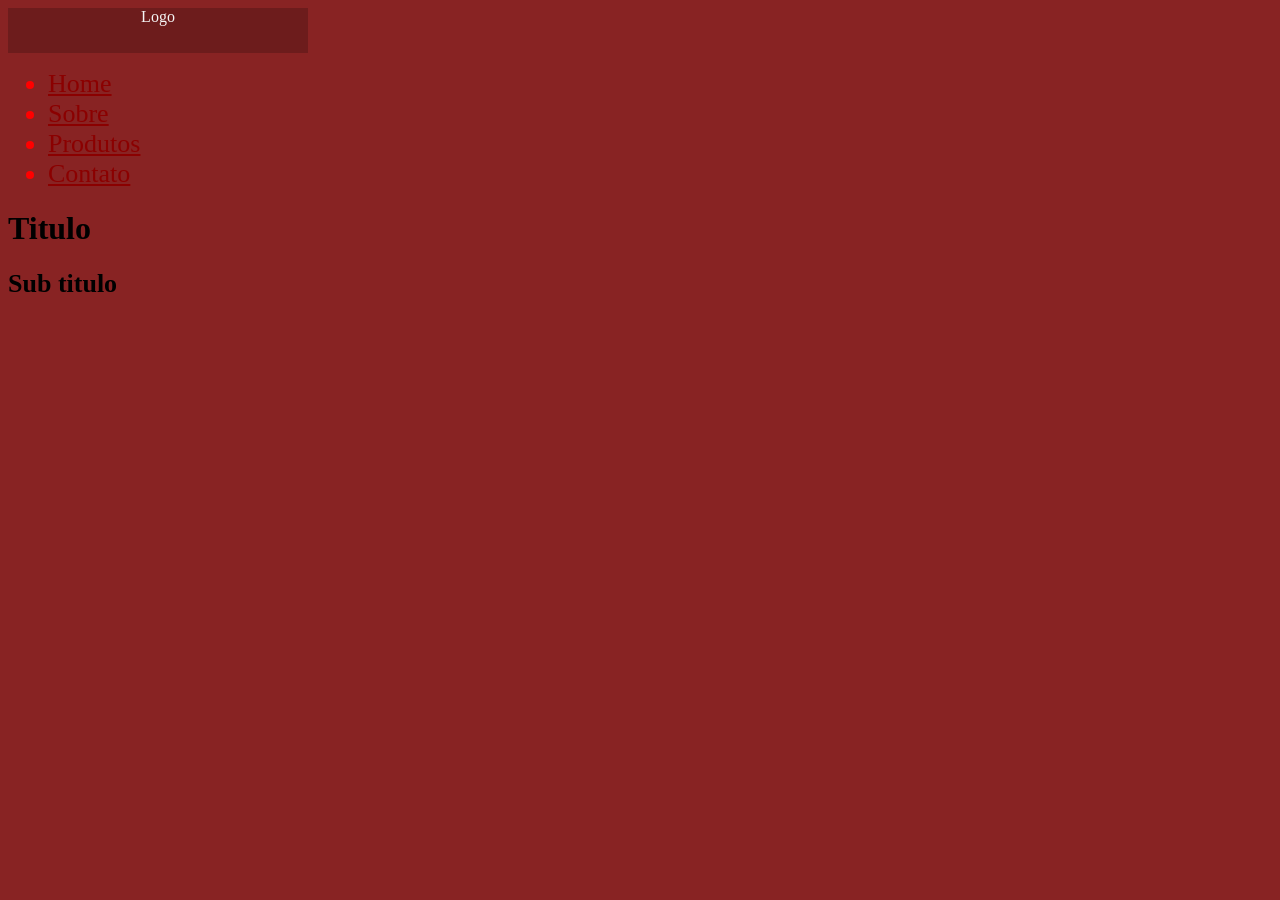
<file: Aula CSS/index.html>
<!DOCTYPE html>
<html lang="pt-BR">

<head>
  <meta charset="UTF-8">
  <meta name="viewport" content="width=device-width, initial-scale=1.0">
  <title>CSS</title>
  <link rel="stylesheet" href="./css/style.css">
  <!-- <style>
    body {
      background-color: bisque;
    }
  </style> -->
</head>

<body>
  <header id="header">
    <!-- <span style="color: red;">Logo</span> -->
    <!-- <div class="abobrinha"> -->
    <span>Logo</span>
    <!-- </div> -->
  </header>
  <nav>
    <ul>
      <li class="menu-item">
        <a href="">Home</a>
      </li>
      <li class="menu-item">
        <a href="">Sobre</a>
      </li>
      <li class="menu-item">
        <a href="">Produtos</a>
      </li>
      <li class="menu-item">
        <a href="">Contato</a>
      </li>
    </ul>
  </nav>
  <main>
    <h1>Titulo</h1>
    <h2 id="sub-title">Sub titulo</h2>
  </main>
  <footer>

  </footer>
</body>

</html>
</file>
<file: Aula CSS/css/style.css>
body {
  background-color: rgb(136, 35, 35);
  color: black;
}

#sub-title {
  font-size: 26px;
}

#secondary-title {
  font-size: 32px;
}

.menu-item {
  font-size: 26px;
  color: red;

  & a {
    color: darkred;
  }
}

/* .menu-item a {
  color: darkred;
} */

#header {
  background-color: rgba(0, 0, 0, 0.2);
  color: whitesmoke;
  text-align: center;
  height: 45px;
  width: 300px;
}

/* .abobrinha {
  display: flex;
  align-items: center;
  justify-content: center;
} */
</file>
